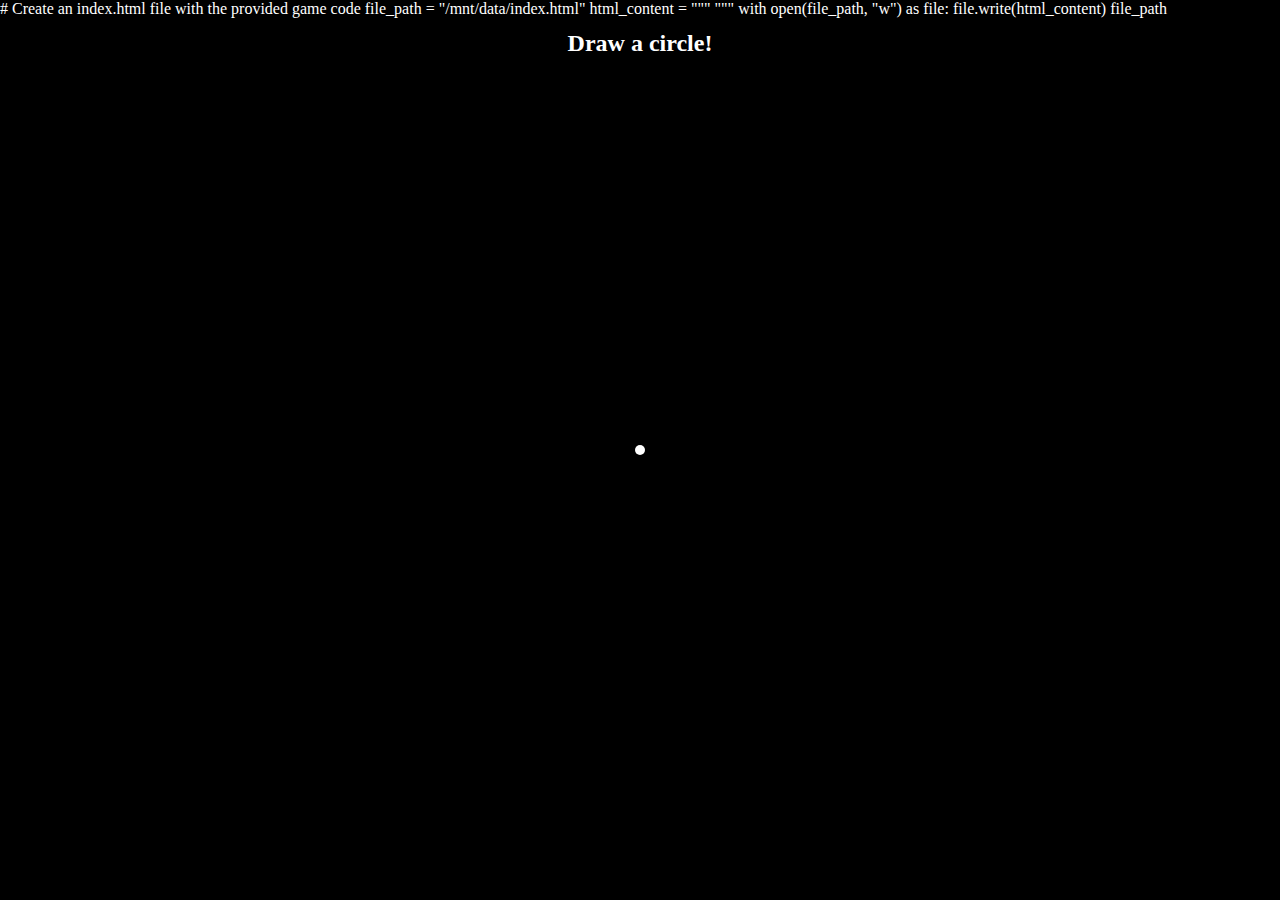
<file: index.html>
# Create an index.html file with the provided game code
file_path = "/mnt/data/index.html"

html_content = """<!DOCTYPE html>
<html lang="en">
<head>
    <meta charset="UTF-8">
    <meta name="viewport" content="width=device-width, initial-scale=1.0">
    <title>Perfect Circle Game</title>
    <style>
        body {
            margin: 0;
            overflow: hidden;
            background-color: black;
            color: white;
        }
        canvas {
            display: block;
            position: absolute;
            top: 0;
            left: 0;
            width: 100vw;
            height: 100vh;
        }
        .score {
            position: absolute;
            top: 20px;
            left: 50%;
            transform: translateX(-50%);
            font-size: 24px;
            font-weight: bold;
            padding: 10px;
            border-radius: 5px;
            background-color: rgba(0, 0, 0, 0.5);
        }
    </style>
</head>
<body>
    <div class="score" id="score">Draw a circle!</div>
    <canvas id="circleCanvas"></canvas>
    <script>
        const canvas = document.getElementById("circleCanvas");
        const ctx = canvas.getContext("2d");
        const scoreDiv = document.getElementById("score");
        let drawing = false;
        let points = [];
        let highScore = 0;
        
        function resizeCanvas() {
            canvas.width = window.innerWidth;
            canvas.height = window.innerHeight;
        }
        
        resizeCanvas();
        window.addEventListener("resize", resizeCanvas);
        
        const centerX = canvas.width / 2;
        const centerY = canvas.height / 2;
        const minDistance = 50; // Minimum distance from the center
        
        function drawCenterDot() {
            ctx.fillStyle = "white";
            ctx.beginPath();
            ctx.arc(centerX, centerY, 5, 0, Math.PI * 2);
            ctx.fill();
        }
        
        canvas.addEventListener("mousedown", (e) => {
            const distFromCenter = Math.sqrt((e.clientX - centerX) ** 2 + (e.clientY - centerY) ** 2);
            if (distFromCenter < minDistance) {
                scoreDiv.innerText = "Too close to the dot!";
                return;
            }
            drawing = true;
            points = [];
            ctx.clearRect(0, 0, canvas.width, canvas.height);
            drawCenterDot();
        });

        canvas.addEventListener("mousemove", (e) => {
            if (!drawing) return;
            points.push({ x: e.clientX, y: e.clientY });
            ctx.strokeStyle = "white";
            ctx.lineWidth = 2;
            if (points.length > 1) {
                ctx.beginPath();
                ctx.moveTo(points[points.length - 2].x, points[points.length - 2].y);
                ctx.lineTo(e.clientX, e.clientY);
                ctx.stroke();
            }
        });

        canvas.addEventListener("mouseup", () => {
            drawing = false;
            evaluateCircle();
        });

        function evaluateCircle() {
            if (points.length < 10) return;
            let minX = Math.min(...points.map(p => p.x));
            let maxX = Math.max(...points.map(p => p.x));
            let minY = Math.min(...points.map(p => p.y));
            let maxY = Math.max(...points.map(p => p.y));
            let width = maxX - minX;
            let height = maxY - minY;
            let avgRadius = (width + height) / 4;
            
            let deviations = points.map(p => {
                let dist = Math.sqrt((p.x - centerX) ** 2 + (p.y - centerY) ** 2);
                return Math.abs(dist - avgRadius);
            });
            let avgDeviation = deviations.reduce((sum, d) => sum + d, 0) / deviations.length;
            
            let stability = Math.max(0, 100 - avgDeviation * 1.5); // Made less strict
            let score = Math.round(stability + 5); // Increased score to be more forgiving
            
            ctx.strokeStyle = "yellow";
            ctx.lineWidth = 2;
            ctx.beginPath();
            ctx.arc(centerX, centerY, avgRadius, 0, Math.PI * 2);
            ctx.stroke();
            
            if (score > 90) {
                scoreDiv.style.backgroundColor = "green";
                scoreDiv.style.color = "white";
            } else if (score > 70) {
                scoreDiv.style.backgroundColor = "yellow";
                scoreDiv.style.color = "black";
            } else {
                scoreDiv.style.backgroundColor = "red";
                scoreDiv.style.color = "white";
            }
            
            if (score > highScore) {
                highScore = score;
                scoreDiv.innerText = `Score: ${score}% - NEW HIGH SCORE!`;
            } else {
                scoreDiv.innerText = `Score: ${score}%`;
            }
        }

        drawCenterDot();
    </script>
</body>
</html>
"""

with open(file_path, "w") as file:
    file.write(html_content)

file_path
</file>
